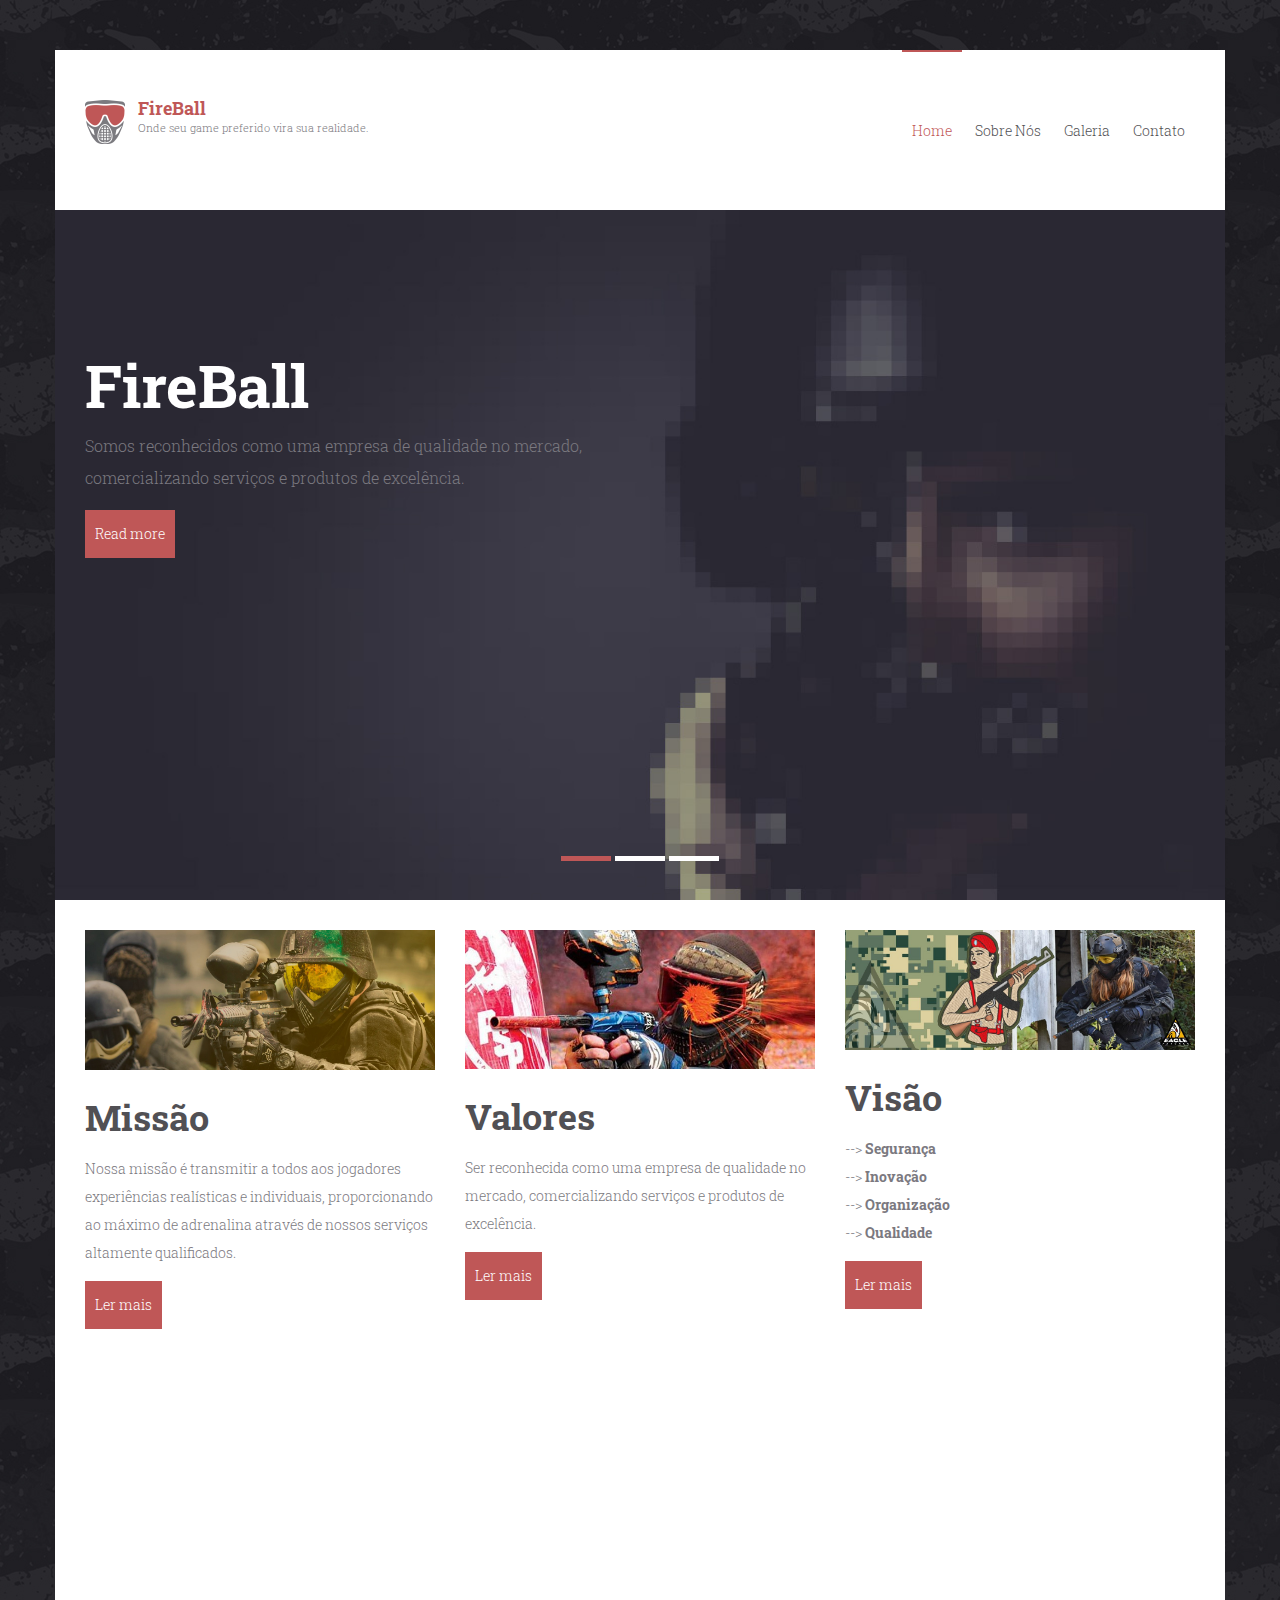
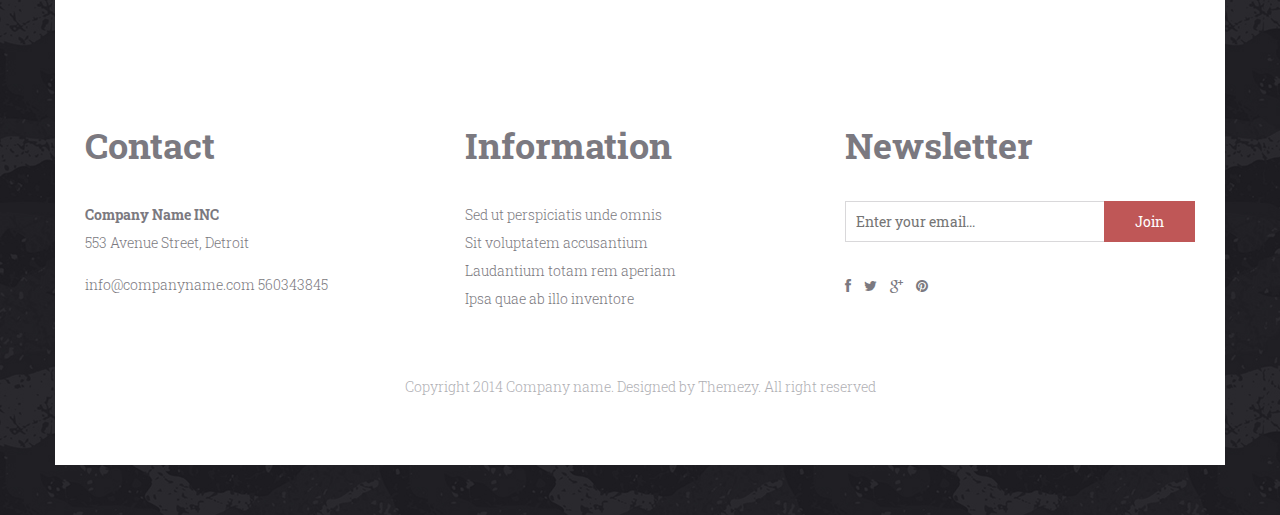
<file: index.html>
<!DOCTYPE html>
<html lang="en">
	<head>
		<meta charset="UTF-8">
		<meta http-equiv="X-UA-Compatible" content="IE=edge">
		<meta name="viewport" content="width=device-width, initial-scale=1.0,maximum-scale=1">
		
		<title>PaintBall</title>

		<!-- Loading third party fonts -->
		<link href="http://fonts.googleapis.com/css?family=Roboto+Slab:400,700|" rel="stylesheet" type="text/css">
		<link href="fonts/font-awesome.min.css" rel="stylesheet" type="text/css">

		<!-- Loading main css file -->
		<link rel="stylesheet" href="style.css">
		
		<!--[if lt IE 9]>
		<script src="js/ie-support/html5.js"></script>
		<script src="js/ie-support/respond.js"></script>
		<![endif]-->

	</head>


	<body>
		
		<div id="site-content">
			<div class="container">
				<header class="site-header">
					<a href="index.html" id="branding" class="pull-left">
						<img src="images/logo.png" alt="" class="logo">
						<div class="logo-text">
							<h1 class="site-title">FireBall</h1>
							<small class="site-description">Onde seu game preferido vira sua realidade.</small>
						</div>
					</a>

					<!-- Default snippet for navigation -->
					<div class="main-navigation">
						<button type="button" class="menu-toggle"><i class="fa fa-bars"></i></button>
						<ul class="menu">
							<li class="menu-item current-menu-item"><a href="index.html">Home</a></li>
							<li class="menu-item"><a href="about.html">Sobre Nós</a></li>
							<li class="menu-item"><a href="gallery.html">Galeria</a></li>
							<li class="menu-item"><a href="contact.html">Contato</a></li>
						
						</ul> <!-- .menu -->
					</div> <!-- .main-navigation -->

					<div class="mobile-navigation"></div>
				</header> <!-- .site-header -->
				
				<div class="home-slider">
					<ul class="slides">
						<li data-bg-image="dummy/slide-1.jpg">
							<div class="slide-content">
								<h2 class="slide-title">FireBall</h2>
								<p>Somos reconhecidos como uma empresa de qualidade no mercado, comercializando serviços e produtos de excelência.</p>
								<a href="#" class="button">Read more</a>
							</div>
						</li>
						<li data-bg-image="dummy/slide-2.jpg">
							<div class="slide-content">
								<h2 class="slide-title">FireBall</h2>
								<p>Somos reconhecidos como uma empresa de qualidade no mercado, comercializando serviços e produtos de excelência.</p>
								<a href="#" class="button">Read more</a>
							</div>
						</li>
						<li data-bg-image="dummy/slide-3.jpg">
							<div class="slide-content">
								<h2 class="slide-title">FireBall</h2>
								<p>Somos reconhecidos como uma empresa de qualidade no mercado, comercializando serviços e produtos de excelência.</p>
								<a href="#" class="button">Read more</a>
							</div>
						</li>
					</ul>
				</div>

				<main class="main-content">
					
					<div class="row">
						<div class="col-md-4">
							<div class="feature">
								<figure class="feature-image"><img src="dummy/imagem.jpg" alt=""></figure>
								<h2 class="feature-title">Missão</h2>
								<small class="feature-subtitle"></small>
								<p>Nossa missão é transmitir a todos aos jogadores experiências realísticas e individuais, proporcionando ao máximo de adrenalina através de nossos serviços altamente qualificados.</p>
								<a href="#" class="button">Ler mais</a>
							</div>
						</div>
						<div class="col-md-4">
							<div class="feature">
								<figure class="feature-image"><img src="dummy/imagem1.jpg" alt=""></figure>
								<h2 class="feature-title">Valores</h2>
								<small class="feature-subtitle"></small>
								<p>Ser reconhecida como uma empresa de qualidade no mercado, comercializando serviços e produtos de excelência.</p>
								<a href="#" class="button">Ler mais</a>
							</div>
						</div>
						<div class="col-md-4">
							<div class="feature">
								<figure class="feature-image"><img src="dummy/imagem2.jpg" alt=""></figure>
								<h2 class="feature-title">Visão</h2>
								<small class="feature-subtitle"></small>
								<p>--> <Strong>Segurança</Strong><br>

								--> <Strong>Inovação</Strong><br>
							--> <Strong>Organização</Strong><br>
						--> <Strong>Qualidade</Strong><br>
									</p>
								<a href="#" class="button">Ler mais</a>
							</div>
						</div>
					</div>

					
					<div class="map"></div>

				</main> <!-- .main-content -->

				<footer class="site-footer">
					<div class="row">
						<div class="col-md-4">
							<div class="widget">
								<h3 class="widget-title">Contact</h3>
								<address>
									<strong>Company Name INC</strong>
									<p>553 Avenue Street, Detroit</p>
									<a href="mailto:info@companyname.com">info@companyname.com</a>
									<a href="#">560343845</a>
								</address>
							</div>
						</div>
						<div class="col-md-4">
							<div class="widget">
								<h3 class="widget-title">Information</h3>
								<ul class="no-bullet">
									<li><a href="#">Sed ut perspiciatis unde omnis</a></li>
									<li><a href="#">Sit voluptatem accusantium</a></li>
									<li><a href="#">Laudantium totam rem aperiam</a></li>
									<li><a href="#">Ipsa quae ab illo inventore</a></li>
								</ul>
							</div>
						</div>
						<div class="col-md-4">
							<div class="widget">
								<h3 class="widget-title">Newsletter</h3>
								<form action="#" class="newsletter-form">
									<input type="text" placeholder="Enter your email...">
									<input type="submit" value="Join">
								</form>
							</div>

							<div class="widget">
								<div class="social-links">
									<a href="#"><i class="fa fa-facebook"></i></a>
									<a href="#"><i class="fa fa-twitter"></i></a>
									<a href="#"><i class="fa fa-google-plus"></i></a>
									<a href="#"><i class="fa fa-pinterest"></i></a>
								</div>
							</div>
						</div>
					</div>
					<div class="colophon">
						<p>Copyright 2014 Company name. Designed by Themezy. All right reserved</p>
					</div>
				</footer>
			</div> <!-- .container -->
		</div> <!-- #site-content -->

		

		<script src="js/jquery-1.11.1.min.js"></script>
		<script src="http://maps.google.com/maps/api/js?sensor=false&amp;language=en"></script>
		<script src="js/plugins.js"></script>
		<script src="js/app.js"></script>
		
	</body>

</html>
</file>
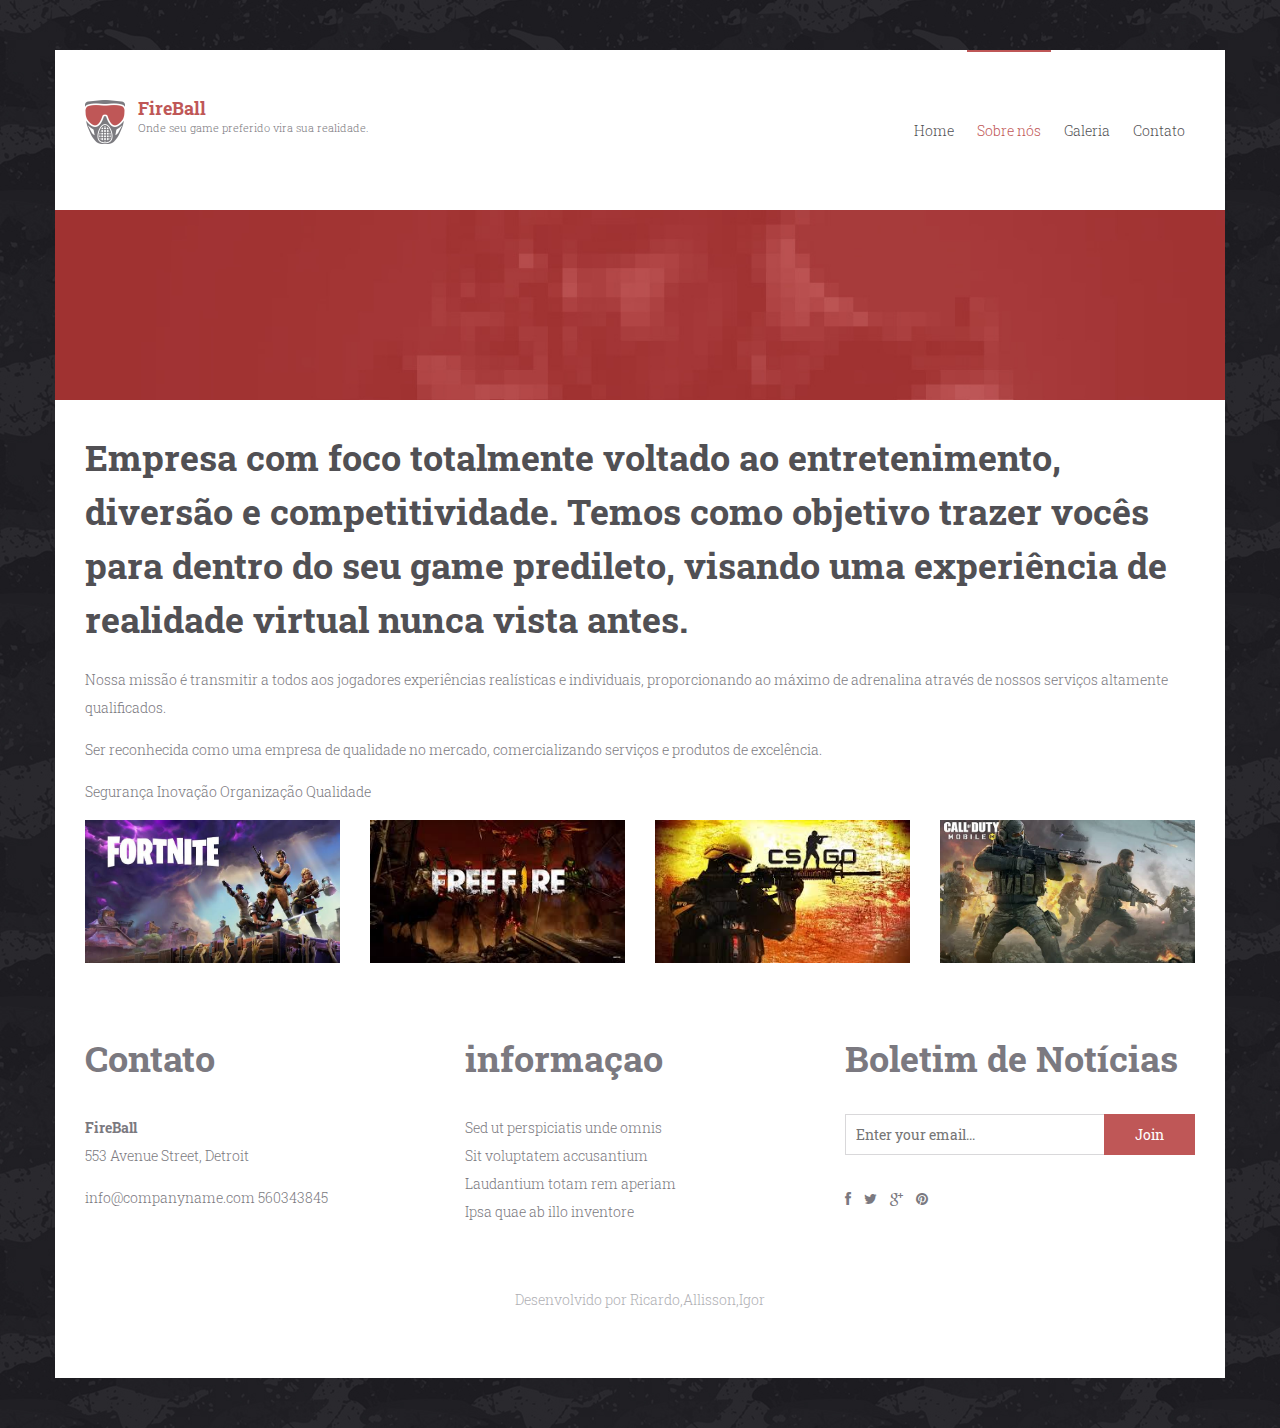
<file: about.html>
<!DOCTYPE html>
<html lang="en">
	<head>
		<meta charset="UTF-8">
		<meta http-equiv="X-UA-Compatible" content="IE=edge">
		<meta name="viewport" content="width=device-width, initial-scale=1.0,maximum-scale=1">
		
		<title>PaintBall | Sobre</title>

		<!-- Loading third party fonts -->
		<link href="http://fonts.googleapis.com/css?family=Roboto+Slab:400,700|" rel="stylesheet" type="text/css">
		<link href="fonts/font-awesome.min.css" rel="stylesheet" type="text/css">

		<!-- Loading main css file -->
		<link rel="stylesheet" href="style.css">
		
		<!--[if lt IE 9]>
		<script src="js/ie-support/html5.js"></script>
		<script src="js/ie-support/respond.js"></script>
		<![endif]-->

	</head>


	<body>
		
		<div id="site-content">
			<div class="container">
				<header class="site-header">
					<a href="index.html" id="branding" class="pull-left">
						<img src="images/logo.png" alt="" class="logo">
						<div class="logo-text">
							<h1 class="site-title">FireBall</h1>
							<small class="site-description">Onde seu game preferido vira sua realidade.</small>
						</div>
					</a>

					<!-- Default snippet for navigation -->
					<div class="main-navigation">
						<button type="button" class="menu-toggle"><i class="fa fa-bars"></i></button>
						<ul class="menu">
							<li class="menu-item"><a href="index.html">Home</a></li>
							<li class="menu-item current-menu-item"><a href="about.html">Sobre nós</a></li>
							
							<li class="menu-item"><a href="gallery.html">Galeria</a></li>
							<li class="menu-item"><a href="contact.html">Contato</a></li>
						</ul> <!-- .menu -->
					</div> <!-- .main-navigation -->

					<div class="mobile-navigation"></div>
				</header> <!-- .site-header -->

				<div class="page-head" data-bg-image="dummy/header-bg-1.jpg"></div>

				<main class="main-content">
					
					<h2 class="section-title">Empresa com foco totalmente voltado ao entretenimento, diversão e competitividade. Temos como objetivo trazer vocês para dentro do seu game predileto, visando uma experiência de realidade virtual nunca vista antes.</h2>

					<p>Nossa missão é transmitir a todos aos jogadores experiências realísticas e individuais, proporcionando ao máximo de adrenalina através de nossos serviços altamente qualificados.</p>
					<p>Ser reconhecida como uma empresa de qualidade no mercado, comercializando serviços e produtos de excelência.</p>
					<p>Segurança
						Inovação
						Organização
						Qualidade
						</p>
					<div class="row">
						<div class="col-md-3">
							<figure><img src="fotos/fort.jpeg" alt=""></figure>
							
						</div>
						<div class="col-md-3">
							<figure><img src="fotos/free.jfif" alt=""></figure>
							
						</div>
						<div class="col-md-3">
							<figure><img src="fotos/csgo.jfif" alt=""></figure>
							
						</div>
						<div class="col-md-3">
							<figure><img src="fotos/cod.jpeg" alt=""></figure>
							
						</div>
					</div>

					

				</main> <!-- .main-content -->

				<footer class="site-footer">
					<div class="row">
						<div class="col-md-4">
							<div class="widget">
								<h3 class="widget-title">Contato</h3>
								<address>
									<strong>FireBall</strong>
									<p>553 Avenue Street, Detroit</p>
									<a href="mailto:info@companyname.com">info@companyname.com</a>
									<a href="#">560343845</a>
								</address>
							</div>
						</div>
						<div class="col-md-4">
							<div class="widget">
								<h3 class="widget-title">informaçao</h3>
								<ul class="no-bullet">
									<li><a href="#">Sed ut perspiciatis unde omnis</a></li>
									<li><a href="#">Sit voluptatem accusantium</a></li>
									<li><a href="#">Laudantium totam rem aperiam</a></li>
									<li><a href="#">Ipsa quae ab illo inventore</a></li>
								</ul>
							</div>
						</div>
						<div class="col-md-4">
							<div class="widget">
								<h3 class="widget-title">
									Boletim de Notícias</h3>
								<form action="#" class="newsletter-form">
									<input type="text" placeholder="Enter your email...">
									<input type="submit" value="Join">
								</form>
							</div>

							<div class="widget">
								<div class="social-links">
									<a href="#"><i class="fa fa-facebook"></i></a>
									<a href="#"><i class="fa fa-twitter"></i></a>
									<a href="#"><i class="fa fa-google-plus"></i></a>
									<a href="#"><i class="fa fa-pinterest"></i></a>
								</div>
							</div>
						</div>
					</div>
					<div class="colophon">
						<p>Desenvolvido por Ricardo,Allisson,Igor</p>
					</div>
				</footer>
			</div> <!-- .container -->
		</div> <!-- #site-content -->

		

		<script src="js/jquery-1.11.1.min.js"></script>
		<script src="http://maps.google.com/maps/api/js?sensor=false&amp;language=en"></script>
		<script src="js/plugins.js"></script>
		<script src="js/app.js"></script>
		
	</body>

</html>
</file>
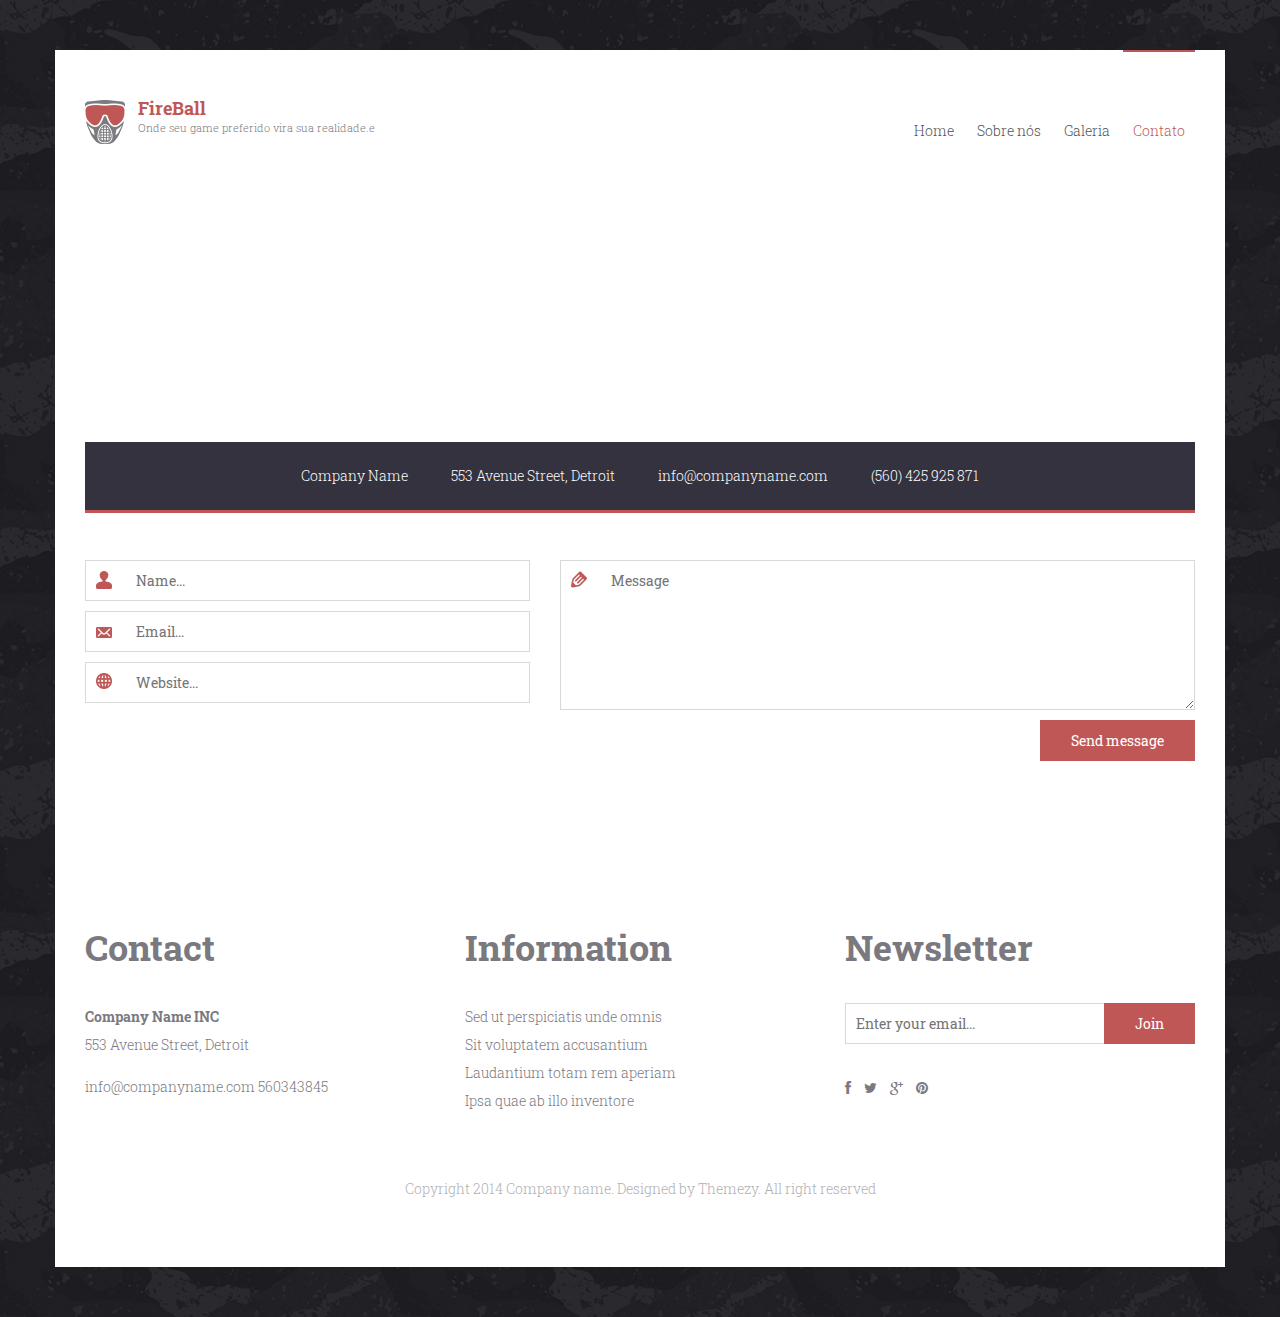
<file: contact.html>
<!DOCTYPE html>
<html lang="en">
	<head>
		<meta charset="UTF-8">
		<meta http-equiv="X-UA-Compatible" content="IE=edge">
		<meta name="viewport" content="width=device-width, initial-scale=1.0,maximum-scale=1">
		
		<title>PaintBall | Contact</title>

		<!-- Loading third party fonts -->
		<link href="http://fonts.googleapis.com/css?family=Roboto+Slab:400,700|" rel="stylesheet" type="text/css">
		<link href="fonts/font-awesome.min.css" rel="stylesheet" type="text/css">

		<!-- Loading main css file -->
		<link rel="stylesheet" href="style.css">
		
		<!--[if lt IE 9]>
		<script src="js/ie-support/html5.js"></script>
		<script src="js/ie-support/respond.js"></script>
		<![endif]-->

	</head>


	<body>
		
		<div id="site-content">
			<div class="container">
				<header class="site-header">
					<a href="index.html" id="branding" class="pull-left">
						<img src="images/logo.png" alt="" class="logo">
						<div class="logo-text">
							<h1 class="site-title">FireBall</h1>
							<small class="site-description">Onde seu game preferido vira sua realidade.e</small>
						</div>
					</a>

					<!-- Default snippet for navigation -->
					<div class="main-navigation">
						<button type="button" class="menu-toggle"><i class="fa fa-bars"></i></button>
						<ul class="menu">
							<li class="menu-item"><a href="index.html">Home</a></li>
							<li class="menu-item"><a href="about.html">Sobre nós</a></li>
						
							<li class="menu-item"><a href="gallery.html">Galeria</a></li>
							<li class="menu-item current-menu-item"><a href="contact.html">Contato</a></li>
						</ul> <!-- .menu -->
					</div> <!-- .main-navigation -->

					<div class="mobile-navigation"></div>
				</header> <!-- .site-header -->

				<main class="main-content">
					
					<div class="contact-info">
						<div class="map">
						</div>
						
						<div class="contact-detail">
							<span>Company Name</span>
							<address>553 Avenue Street, Detroit</address>
							<a href="mailto:info@companyname.com">info@companyname.com</a>
							<a href="#">(560) 425 925 871</a>
						</div>
					</div>

					<form action="" class="contact-form">
						<div class="row">
							<div class="col-md-5">
								<input type="text" class="name" placeholder="Name...">
								<input type="text" class="email" placeholder="Email...">
								<input type="text" class="website" placeholder="Website...">
							</div>
							<div class="col-md-7">
								<textarea name="#" class="message" placeholder="Message"></textarea>
								<input type="submit" value="Send message">
							</div>
						</div>
					</form>


				</main> <!-- .main-content -->

				<footer class="site-footer">
					<div class="row">
						<div class="col-md-4">
							<div class="widget">
								<h3 class="widget-title">Contact</h3>
								<address>
									<strong>Company Name INC</strong>
									<p>553 Avenue Street, Detroit</p>
									<a href="mailto:info@companyname.com">info@companyname.com</a>
									<a href="#">560343845</a>
								</address>
							</div>
						</div>
						<div class="col-md-4">
							<div class="widget">
								<h3 class="widget-title">Information</h3>
								<ul class="no-bullet">
									<li><a href="#">Sed ut perspiciatis unde omnis</a></li>
									<li><a href="#">Sit voluptatem accusantium</a></li>
									<li><a href="#">Laudantium totam rem aperiam</a></li>
									<li><a href="#">Ipsa quae ab illo inventore</a></li>
								</ul>
							</div>
						</div>
						<div class="col-md-4">
							<div class="widget">
								<h3 class="widget-title">Newsletter</h3>
								<form action="#" class="newsletter-form">
									<input type="text" placeholder="Enter your email...">
									<input type="submit" value="Join">
								</form>
							</div>

							<div class="widget">
								<div class="social-links">
									<a href="#"><i class="fa fa-facebook"></i></a>
									<a href="#"><i class="fa fa-twitter"></i></a>
									<a href="#"><i class="fa fa-google-plus"></i></a>
									<a href="#"><i class="fa fa-pinterest"></i></a>
								</div>
							</div>
						</div>
					</div>
					<div class="colophon">
						<p>Copyright 2014 Company name. Designed by Themezy. All right reserved</p>
					</div>
				</footer>
			</div> <!-- .container -->
		</div> <!-- #site-content -->

		

		<script src="js/jquery-1.11.1.min.js"></script>
		<script src="http://maps.google.com/maps/api/js?sensor=false&amp;language=en"></script>
		<script src="js/plugins.js"></script>
		<script src="js/app.js"></script>
		
	</body>

</html>
</file>
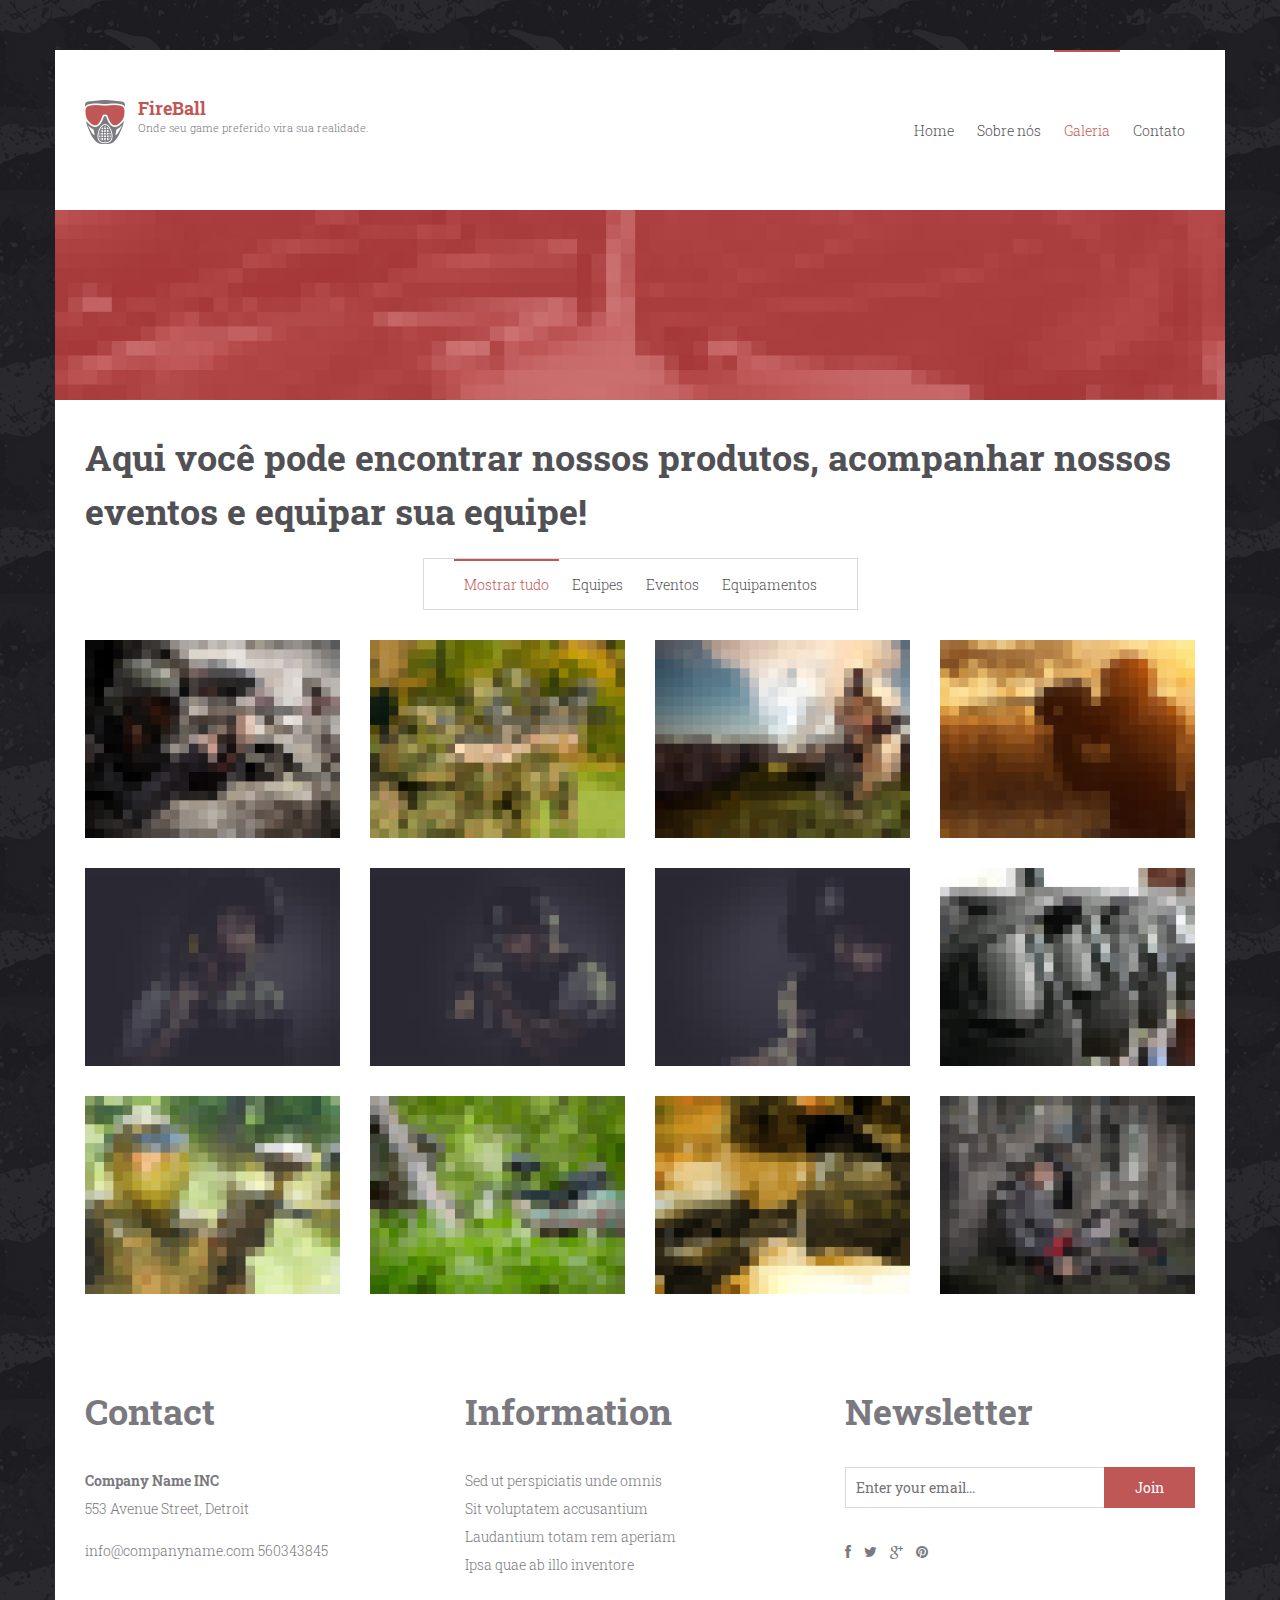
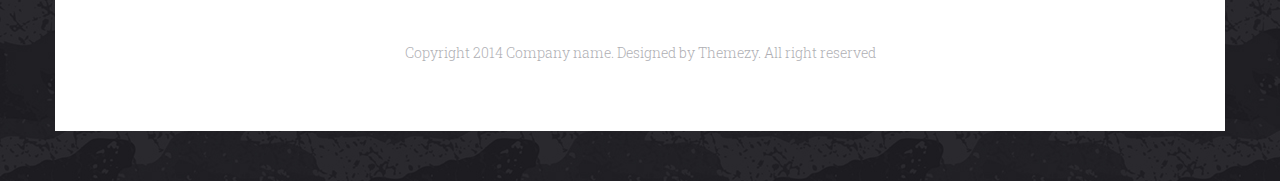
<file: gallery.html>
<!DOCTYPE html>
<html lang="en">
	<head>
		<meta charset="UTF-8">
		<meta http-equiv="X-UA-Compatible" content="IE=edge">
		<meta name="viewport" content="width=device-width, initial-scale=1.0,maximum-scale=1">
		
		<title>PaintBall | Gallery</title>

		<!-- Loading third party fonts -->
		<link href="http://fonts.googleapis.com/css?family=Roboto+Slab:400,700|" rel="stylesheet" type="text/css">
		<link href="fonts/font-awesome.min.css" rel="stylesheet" type="text/css">

		<!-- Loading main css file -->
		<link rel="stylesheet" href="style.css">
		
		<!--[if lt IE 9]>
		<script src="js/ie-support/html5.js"></script>
		<script src="js/ie-support/respond.js"></script>
		<![endif]-->

	</head>


	<body>
		
		<div id="site-content">
			<div class="container">
				<header class="site-header">
					<a href="index.html" id="branding" class="pull-left">
						<img src="images/logo.png" alt="" class="logo">
						<div class="logo-text">
							<h1 class="site-title">FireBall</h1>
							<small class="site-description">Onde seu game preferido vira sua realidade.</small>
						</div>
					</a>

					<!-- Default snippet for navigation -->
					<div class="main-navigation">
						<button type="button" class="menu-toggle"><i class="fa fa-bars"></i></button>
						<ul class="menu">
							<li class="menu-item"><a href="index.html">Home</a></li>
							<li class="menu-item"><a href="about.html">Sobre nós</a></li>
							
							<li class="menu-item current-menu-item"><a href="gallery.html">Galeria</a></li>
							<li class="menu-item"><a href="contact.html">Contato</a></li>
						</ul> <!-- .menu -->
					</div> <!-- .main-navigation -->

					<div class="mobile-navigation"></div>
				</header> <!-- .site-header -->

				<div class="page-head" data-bg-image="dummy/header-bg-3.jpg"></div>

				<main class="main-content">
					
					<h2 class="section-title">Aqui você pode encontrar nossos produtos, acompanhar nossos eventos e equipar sua equipe!</h2>

					<div class="text-center">
							<div class="filter-links filterable-nav">
								<select class="mobile-filter">
									<option value="*">Mostrar tudo</option>
									<option value=".team">Equipes</option>
									<option value=".event">Eventos</option>
									<option value=".equipment">Equipamentos</option>
								</select>
								<a href="#" class="current wow fadeInRight" data-filter="*">Mostrar tudo</a>
								<a href="#" class="wow fadeInRight" data-wow-delay=".4s" data-filter=".team">Equipes</a>
								<a href="#" class="wow fadeInRight" data-wow-delay=".6s" data-filter=".event">Eventos</a>
								<a href="#" class="wow fadeInRight" data-wow-delay=".8s" data-filter=".equipment">Equipamentos</a>
							</div>
						</div>

						<div class="filterable-items">
							<div class="gallery-item filterable-item team">
								<a href="dummy/large-gallery/gallery-1.jpg">
									<figure class="featured-image">
										<img src="dummy/gallery-1.jpg" alt="#">
									</figure>
								</a>
							</div>
							<div class="gallery-item filterable-item equipment">
								<a href="dummy/large-gallery/gallery-2.jpg">
									<figure class="featured-image">
										<img src="dummy/gallery-2.jpg" alt="#">
									</figure>
								</a>
							</div>
							<div class="gallery-item filterable-item trainings">
								<a href="dummy/large-gallery/gallery-3.jpg">
									<figure class="featured-image">
										<img src="dummy/gallery-3.jpg" alt="#">
									</figure>
								</a>
							</div>
							<div class="gallery-item filterable-item event">
								<a href="dummy/large-gallery/gallery-4.jpg">
									<figure class="featured-image">
										<img src="dummy/gallery-4.jpg" alt="#">
									</figure>
								</a>
							</div>
							<div class="gallery-item filterable-item equipment">
								<a href="dummy/large-gallery/gallery-5.jpg">
									<figure class="featured-image">
										<img src="dummy/gallery-5.jpg" alt="#">
									</figure>
								</a>
							</div>
							<div class="gallery-item filterable-item equipment">
								<a href="dummy/large-gallery/gallery-6.jpg">
									<figure class="featured-image">
										<img src="dummy/gallery-6.jpg" alt="#">
									</figure>
								</a>
							</div>
							<div class="gallery-item filterable-item team">
								<a href="dummy/large-gallery/gallery-7.jpg">
									<figure class="featured-image">
										<img src="dummy/gallery-7.jpg" alt="#">
									</figure>
								</a>
							</div>
							<div class="gallery-item filterable-item event">
								<a href="dummy/large-gallery/gallery-8.jpg">
									<figure class="featured-image">
										<img src="dummy/gallery-8.jpg" alt="#">
									</figure>
								</a>
							</div>
							<div class="gallery-item filterable-item event">
								<a href="dummy/large-gallery/gallery-9.jpg">
									<figure class="featured-image">
										<img src="dummy/gallery-9.jpg" alt="#">
									</figure>
								</a>
							</div>
							<div class="gallery-item filterable-item team">
								<a href="dummy/large-gallery/gallery-10.jpg">
									<figure class="featured-image">
										<img src="dummy/gallery-10.jpg" alt="#">
									</figure>
								</a>
							</div>
							<div class="gallery-item filterable-item event">
								<a href="dummy/large-gallery/gallery-11.jpg">
									<figure class="featured-image">
										<img src="dummy/gallery-11.jpg" alt="#">
									</figure>
								</a>
							</div>
							<div class="gallery-item filterable-item event">
								<a href="dummy/large-gallery/gallery-12.jpg">
									<figure class="featured-image">
										<img src="dummy/gallery-12.jpg" alt="#">
									</figure>
								</a>
							</div>
						</div>

				</main> <!-- .main-content -->

				<footer class="site-footer">
					<div class="row">
						<div class="col-md-4">
							<div class="widget">
								<h3 class="widget-title">Contact</h3>
								<address>
									<strong>Company Name INC</strong>
									<p>553 Avenue Street, Detroit</p>
									<a href="mailto:info@companyname.com">info@companyname.com</a>
									<a href="#">560343845</a>
								</address>
							</div>
						</div>
						<div class="col-md-4">
							<div class="widget">
								<h3 class="widget-title">Information</h3>
								<ul class="no-bullet">
									<li><a href="#">Sed ut perspiciatis unde omnis</a></li>
									<li><a href="#">Sit voluptatem accusantium</a></li>
									<li><a href="#">Laudantium totam rem aperiam</a></li>
									<li><a href="#">Ipsa quae ab illo inventore</a></li>
								</ul>
							</div>
						</div>
						<div class="col-md-4">
							<div class="widget">
								<h3 class="widget-title">Newsletter</h3>
								<form action="#" class="newsletter-form">
									<input type="text" placeholder="Enter your email...">
									<input type="submit" value="Join">
								</form>
							</div>

							<div class="widget">
								<div class="social-links">
									<a href="#"><i class="fa fa-facebook"></i></a>
									<a href="#"><i class="fa fa-twitter"></i></a>
									<a href="#"><i class="fa fa-google-plus"></i></a>
									<a href="#"><i class="fa fa-pinterest"></i></a>
								</div>
							</div>
						</div>
					</div>
					<div class="colophon">
						<p>Copyright 2014 Company name. Designed by Themezy. All right reserved</p>
					</div>
				</footer>
			</div> <!-- .container -->
		</div> <!-- #site-content -->

		

		<script src="js/jquery-1.11.1.min.js"></script>
		<script src="http://maps.google.com/maps/api/js?sensor=false&amp;language=en"></script>
		<script src="js/plugins.js"></script>
		<script src="js/app.js"></script>
		
	</body>

</html>
</file>
<file: style.css>
/*!
 * Project_Name: Themezy Paintball website template
 * Author: Themezy
 * Email: info@themezy.com
 * URL: http://themezy.com
 */
/*=========================================== 
 * Importing CSS Libraries
 *===========================================*/
article,
aside,
details,
figcaption,
figure,
footer,
header,
hgroup,
nav,
section,
summary {
  display: block; }

audio,
canvas,
video {
  display: inline-block; }

audio:not([controls]) {
  display: none;
  height: 0; }

[hidden], template {
  display: none; }

html {
  background: #fff;
  color: #000;
  -webkit-text-size-adjust: 100%;
  -ms-text-size-adjust: 100%; }

html,
button,
input,
select,
textarea {
  font-family: sans-serif; }

body {
  margin: 0; }

a {
  background: transparent; }
  a:focus {
    outline: thin dotted; }
  a:hover, a:active {
    outline: 0; }

h1 {
  font-size: 2em;
  margin: 0.67em 0; }

h2 {
  font-size: 1.5em;
  margin: 0.83em 0; }

h3 {
  font-size: 1.17em;
  margin: 1em 0; }

h4 {
  font-size: 1em;
  margin: 1.33em 0; }

h5 {
  font-size: 0.83em;
  margin: 1.67em 0; }

h6 {
  font-size: 0.75em;
  margin: 2.33em 0; }

abbr[title] {
  border-bottom: 1px dotted; }

b,
strong {
  font-weight: bold; }

dfn {
  font-style: italic; }

mark {
  background: #ff0;
  color: #000; }

code,
kbd,
pre,
samp {
  font-family: monospace, serif;
  font-size: 1em; }

pre {
  white-space: pre;
  white-space: pre-wrap;
  word-wrap: break-word; }

q {
  quotes: "\201C" "\201D" "\2018" "\2019"; }

q:before,
q:after {
  content: '';
  content: none; }

small {
  font-size: 80%; }

sub,
sup {
  font-size: 75%;
  line-height: 0;
  position: relative;
  vertical-align: baseline; }

sup {
  top: -0.5em; }

sub {
  bottom: -0.25em; }

img {
  border: 0; }

svg:not(:root) {
  overflow: hidden; }

figure {
  margin: 0; }

fieldset {
  border: 1px solid #c0c0c0;
  margin: 0 2px;
  padding: 0.35em 0.625em 0.75em; }

legend {
  border: 0;
  padding: 0;
  white-space: normal; }

button,
input,
select,
textarea {
  font-family: inherit;
  font-size: 100%;
  margin: 0;
  vertical-align: baseline; }

button,
input {
  line-height: normal; }

button,
select {
  text-transform: none; }

button,
html input[type="button"],
input[type="reset"],
input[type="submit"] {
  -webkit-appearance: button;
  cursor: pointer; }

button[disabled],
input[disabled] {
  cursor: default; }

input[type="checkbox"],
input[type="radio"] {
  box-sizing: border-box;
  padding: 0; }

input[type="search"] {
  -webkit-appearance: textfield;
  -moz-box-sizing: content-box;
  -webkit-box-sizing: content-box;
  box-sizing: content-box; }

input[type="search"]::-webkit-search-cancel-button,
input[type="search"]::-webkit-search-decoration {
  -webkit-appearance: none; }

button::-moz-focus-inner, input::-moz-focus-inner {
  border: 0;
  padding: 0; }

textarea {
  overflow: auto;
  vertical-align: top; }

table {
  border-collapse: collapse;
  border-spacing: 0; }

*, *:before, *:after {
  box-sizing: border-box; }

/*
 * Global Styles
 */
body {
  background: url(images/bg.jpg);
  color: #7b7980;
  font-family: "Roboto Slab", "Raleway", sans-serif;
  font-size: 14px;
  font-weight: 300;
  line-height: 2;
  padding: 50px 0; }

h1, h2, h3, h4, h5, h6 {
  font-weight: 700;
  margin: 0 0 20px; }

hr {
  border: none;
  border-bottom: 1px solid #777; }

ul, ol {
  margin: 0;
  padding-left: 0; }

a {
  text-decoration: none;
  color: #bf5757; }

address {
  font-style: normal; }

p {
  margin-top: 0; }

form input, form textarea, form select {
  outline: none;
  border: 1px solid #d9d8da;
  padding: 10px; }
form select {
  -webkit-appearance: none;
  -moz-appearance: none;
  appearance: none; }
form textarea {
  resize: vertical; }
form input[type="submit"], form button, form input[type="reset"] {
  border-color: #bf5757; }

/*
 * Reusable Components Style
 */
.button, form input[type="submit"], form button, form input[type="reset"] {
  background: #bf5757;
  padding: 10px;
  display: inline-block;
  color: white;
  transition: .3s ease; }
  .button:hover, form input[type="submit"]:hover, form button:hover, form input[type="reset"]:hover {
    background-color: #cd7c7c; }

.feature {
  margin-bottom: 30px; }
  .feature .feature-image {
    margin-bottom: 20px; }
    .feature .feature-image img {
      max-width: 100%;
      height: auto; }
  .feature.text-center {
    text-align: center; }
  .feature .feature-icon {
    margin: 0 auto 20px;
    width: 170px;
    height: 170px;
    border-radius: 50%;
    border: 3px solid #bf5757;
    text-align: center;
    padding-top: 50px; }
  .feature .feature-title {
    font-size: 36px;
    font-size: 2.5714285714em;
    margin-bottom: 0;
    color: #515054;
    line-height: 1; }
  .feature .feature-subtitle {
    font-size: 15px;
    font-size: 1.0714285714em;
    display: block;
    margin-bottom: 20px; }

.no-bullet {
  list-style: none; }

#wp-calendar {
  border-collapse: separate;
  border-spacing: 2px;
  width: 100%;
  margin-bottom: 30px; }
  #wp-calendar td {
    border: 1px solid #d9d8da;
    text-align: center;
    padding: 10px; }
  #wp-calendar th {
    font-weight: 700; }
  #wp-calendar #today {
    background-color: #bf5757; }
    #wp-calendar #today a {
      color: white; }
  #wp-calendar a {
    position: relative;
    display: block; }
  #wp-calendar a:hover .tip {
    visibility: visible;
    opacity: 1;
    z-index: 1; }
  #wp-calendar .tip {
    position: absolute;
    text-align: left;
    background-color: #bf5757;
    color: white;
    right: 130%;
    padding: 10px;
    width: 200px;
    visibility: hidden;
    opacity: 0;
    transition: .3s ease;
    z-index: -1; }
    #wp-calendar .tip strong {
      display: block; }
    #wp-calendar .tip:after {
      content: " ";
      width: 0;
      border-width: 5px;
      border-style: solid;
      border-color: transparent transparent transparent #bf5757;
      position: absolute;
      display: block;
      right: -10px;
      top: 10px; }

.text-center {
  text-align: center; }

.filterable-nav {
  display: inline-block;
  border: 1px solid #d9d8da;
  margin-bottom: 30px;
  padding: 0 30px; }
  .filterable-nav a {
    padding: 10px 10px;
    display: inline-block;
    color: #515054;
    transition: .3s ease;
    border-top: 2px solid transparent; }
    .filterable-nav a.current, .filterable-nav a:hover {
      border-top: 2px solid #bf5757;
      color: #bf5757; }
    @media screen and (max-width: 990px) {
      .filterable-nav a {
        display: none; } }
  .filterable-nav select {
    display: none;
    -webkit-appearance: none;
    -moz-appearance: none;
    appearance: none;
    padding: 10px;
    border-radius: 0;
    border: none;
    width: 100%; }
    @media screen and (max-width: 990px) {
      .filterable-nav select {
        display: block; } }

.filterable-items {
  margin: 0 -15px; }

.filterable-item {
  width: 25%;
  padding: 0 15px;
  margin-bottom: 30px; }
  @media screen and (max-width: 990px) {
    .filterable-item {
      width: 33.333%; } }
  @media screen and (max-width: 768px) {
    .filterable-item {
      width: 50%; } }
  @media screen and (max-width: 480px) {
    .filterable-item {
      width: 100%; } }
  .filterable-item img {
    display: block;
    width: 100%;
    max-width: 100%;
    height: auto; }

.map {
  height: 300px;
  margin: 0 -30px; }

.contact-info {
  position: relative; }
  .contact-info .contact-detail {
    position: absolute;
    width: 100%;
    bottom: -3px;
    border-bottom: 3px solid #bf5757;
    background: #34323e;
    color: white;
    padding: 20px;
    text-align: center; }
    .contact-info .contact-detail span, .contact-info .contact-detail address, .contact-info .contact-detail a {
      display: inline-block;
      margin: 0 20px;
      color: white; }

.contact-form {
  margin-top: 50px;
  margin-bottom: 100px; }
  .contact-form input:not([type="submit"]), .contact-form textarea {
    width: 100%;
    margin-bottom: 10px;
    display: block;
    padding-left: 50px;
    background-repeat: no-repeat;
    background-position: 10px 10px;
    transition: .3s ease; }
    .contact-form input:not([type="submit"]):focus, .contact-form input:not([type="submit"]):hover, .contact-form textarea:focus, .contact-form textarea:hover {
      border-color: #bf5757; }
  .contact-form .name {
    background-image: url("images/icon-user.png"); }
    @media all and (-webkit-min-device-pixel-ratio: 1.5), all and (-o-min-device-pixel-ratio: 3 / 2), all and (min--moz-device-pixel-ratio: 1.5), all and (min-device-pixel-ratio: 1.5) {
      .contact-form .name {
        background-image: url("images/icon-user@2x.png");
        background-size: 16px 18px; } }
  .contact-form .email {
    background-image: url("images/icon-envelope.png");
    background-position: 10px 15px !important; }
    @media all and (-webkit-min-device-pixel-ratio: 1.5), all and (-o-min-device-pixel-ratio: 3 / 2), all and (min--moz-device-pixel-ratio: 1.5), all and (min-device-pixel-ratio: 1.5) {
      .contact-form .email {
        background-image: url("images/icon-envelope@2x.png");
        background-size: 16px 11px; } }
  .contact-form .website {
    background-image: url("images/icon-globe.png"); }
    @media all and (-webkit-min-device-pixel-ratio: 1.5), all and (-o-min-device-pixel-ratio: 3 / 2), all and (min--moz-device-pixel-ratio: 1.5), all and (min-device-pixel-ratio: 1.5) {
      .contact-form .website {
        background-image: url("images/icon-globe@2x.png");
        background-size: 16px 16px; } }
  .contact-form .message {
    background-image: url("images/icon-pencil.png");
    min-height: 150px; }
    @media all and (-webkit-min-device-pixel-ratio: 1.5), all and (-o-min-device-pixel-ratio: 3 / 2), all and (min--moz-device-pixel-ratio: 1.5), all and (min-device-pixel-ratio: 1.5) {
      .contact-form .message {
        background-image: url("images/icon-pencil@2x.png");
        background-size: 16px 17px; } }
  .contact-form input[type="submit"] {
    float: right;
    padding: 10px 30px; }

/* IMAGE LIGHTBOX SELECTOR */
#imagelightbox {
  cursor: pointer;
  position: fixed;
  z-index: 10000;
  -ms-touch-action: none;
  touch-action: none;
  -webkit-box-shadow: 0 0 3.125em rgba(0, 0, 0, 0.75);
  /* 50 */
  box-shadow: 0 0 3.125em rgba(0, 0, 0, 0.75);
  /* 50 */ }

/* ACTIVITY INDICATION */
#imagelightbox-loading,
#imagelightbox-loading div {
  border-radius: 50%; }

#imagelightbox-loading {
  width: 2.5em;
  /* 40 */
  height: 2.5em;
  /* 40 */
  background-color: #444;
  background-color: rgba(0, 0, 0, 0.5);
  position: fixed;
  z-index: 10003;
  top: 50%;
  left: 50%;
  padding: 0.625em;
  /* 10 */
  margin: -1.25em 0 0 -1.25em;
  /* 20 */
  -webkit-box-shadow: 0 0 2.5em rgba(0, 0, 0, 0.75);
  /* 40 */
  box-shadow: 0 0 2.5em rgba(0, 0, 0, 0.75);
  /* 40 */ }

#imagelightbox-loading div {
  width: 1.25em;
  /* 20 */
  height: 1.25em;
  /* 20 */
  background-color: #fff;
  -webkit-animation: imagelightbox-loading .5s ease infinite;
  animation: imagelightbox-loading .5s ease infinite; }

@-webkit-keyframes imagelightbox-loading {
  from {
    opacity: .5;
    -webkit-transform: scale(0.75); }
  50% {
    opacity: 1;
    -webkit-transform: scale(1); }
  to {
    opacity: .5;
    -webkit-transform: scale(0.75); } }
@keyframes imagelightbox-loading {
  from {
    opacity: .5;
    transform: scale(0.75); }
  50% {
    opacity: 1;
    transform: scale(1); }
  to {
    opacity: .5;
    transform: scale(0.75); } }
/* OVERLAY */
#imagelightbox-overlay {
  background-color: #fff;
  background-color: rgba(255, 255, 255, 0.9);
  position: fixed;
  z-index: 9998;
  top: 0;
  right: 0;
  bottom: 0;
  left: 0; }

/* "CLOSE" BUTTON */
#imagelightbox-close {
  width: 2.5em;
  /* 40 */
  height: 2.5em;
  /* 40 */
  text-align: left;
  border: none;
  background-color: #666;
  border-radius: 50%;
  position: fixed;
  z-index: 10002;
  top: 2.5em;
  /* 40 */
  right: 2.5em;
  /* 40 */
  -webkit-transition: color .3s ease;
  transition: color .3s ease; }

#imagelightbox-close:hover,
#imagelightbox-close:focus {
  background-color: #111; }

#imagelightbox-close:before,
#imagelightbox-close:after {
  width: 2px;
  background-color: #fff;
  content: '';
  position: absolute;
  top: 20%;
  bottom: 20%;
  left: 50%;
  margin-left: -1px; }

#imagelightbox-close:before {
  -webkit-transform: rotate(45deg);
  -ms-transform: rotate(45deg);
  transform: rotate(45deg); }

#imagelightbox-close:after {
  -webkit-transform: rotate(-45deg);
  -ms-transform: rotate(-45deg);
  transform: rotate(-45deg); }

/* CAPTION */
#imagelightbox-caption {
  text-align: center;
  color: #fff;
  background-color: #666;
  position: fixed;
  z-index: 10001;
  left: 0;
  right: 0;
  bottom: 0;
  padding: 0.625em;
  /* 10 */ }

/* NAVIGATION */
#imagelightbox-nav {
  background-color: #444;
  background-color: rgba(0, 0, 0, 0.5);
  border-radius: 20px;
  position: fixed;
  z-index: 10001;
  left: 50%;
  bottom: 3.75em;
  /* 60 */
  padding: 0.313em;
  /* 5 */
  -webkit-transform: translateX(-50%);
  -ms-transform: translateX(-50%);
  transform: translateX(-50%); }

#imagelightbox-nav button {
  width: 1em;
  /* 20 */
  height: 1em;
  /* 20 */
  background-color: transparent;
  border: 1px solid #fff;
  border-radius: 50%;
  display: inline-block;
  margin: 0 0.313em;
  /* 5 */ }

#imagelightbox-nav button.active {
  background-color: #fff; }

/* ARROWS */
.imagelightbox-arrow {
  width: 3.75em;
  /* 60 */
  height: 7.5em;
  /* 120 */
  background-color: #444;
  background-color: rgba(0, 0, 0, 0.5);
  vertical-align: middle;
  display: none;
  position: fixed;
  z-index: 10001;
  top: 50%;
  margin-top: -3.75em;
  /* 60 */
  border: none; }

.imagelightbox-arrow:hover,
.imagelightbox-arrow:focus {
  background-color: #666;
  background-color: rgba(0, 0, 0, 0.75); }

.imagelightbox-arrow:active {
  background-color: #111; }

.imagelightbox-arrow-left {
  left: 2.5em;
  /* 40 */ }

.imagelightbox-arrow-right {
  right: 2.5em;
  /* 40 */ }

.imagelightbox-arrow:before {
  width: 0;
  height: 0;
  border: 1em solid transparent;
  content: '';
  display: inline-block;
  margin-bottom: -0.125em;
  /* 2 */ }

.imagelightbox-arrow-left:before {
  border-left: none;
  border-right-color: #fff;
  margin-left: -0.313em;
  /* 5 */ }

.imagelightbox-arrow-right:before {
  border-right: none;
  border-left-color: #fff;
  margin-right: -0.313em;
  /* 5 */ }

#imagelightbox-loading,
#imagelightbox-overlay,
#imagelightbox-close,
#imagelightbox-caption,
#imagelightbox-nav,
.imagelightbox-arrow {
  -webkit-animation: fade-in .25s linear;
  animation: fade-in .25s linear; }

@-webkit-keyframes fade-in {
  from {
    opacity: 0; }
  to {
    opacity: 1; } }
@keyframes fade-in {
  from {
    opacity: 0; }
  to {
    opacity: 1; } }
@media only screen and (max-width: 41.25em) {
  #container {
    width: 100%; }

  #imagelightbox-close {
    top: 1.25em;
    /* 20 */
    right: 1.25em;
    /* 20 */ }

  #imagelightbox-nav {
    bottom: 1.25em;
    /* 20 */ }

  .imagelightbox-arrow {
    width: 2.5em;
    /* 40 */
    height: 3.75em;
    /* 60 */
    margin-top: -2.75em;
    /* 30 */ }

  .imagelightbox-arrow-left {
    left: 1.25em;
    /* 20 */ }

  .imagelightbox-arrow-right {
    right: 1.25em;
    /* 20 */ } }
@media only screen and (max-width: 20em) {
  .imagelightbox-arrow-left {
    left: 0; }

  .imagelightbox-arrow-right {
    right: 0; } }
.container {
  margin-right: auto;
  margin-left: auto;
  padding-left: 15px;
  padding-right: 15px;
  *zoom: 1; }
 
  @media (min-width: 768px) {
    .container {
      width: 750px; } }
  @media (min-width: 992px) {
    .container {
      width: 970px; } }
  @media (min-width: 1200px) {
    .container {
      width: 1170px; } }

.container-fluid {
  margin-right: auto;
  margin-left: auto;
  padding-left: 15px;
  padding-right: 15px;
  *zoom: 1; }
  .container-fluid:after {
    content: " ";
    clear: both;
    display: block;
    overflow: hidden;
    height: 0; }

.row {
  margin-left: -15px;
  margin-right: -15px;
  *zoom: 1; }
  .row:after {
    content: " ";
    clear: both;
    display: block;
    overflow: hidden;
    height: 0; }

.col-xs-1, .col-sm-1, .col-md-1, .col-lg-1, .col-xs-2, .col-sm-2, .col-md-2, .col-lg-2, .col-xs-3, .col-sm-3, .col-md-3, .col-lg-3, .col-xs-4, .col-sm-4, .col-md-4, .col-lg-4, .col-xs-5, .col-sm-5, .col-md-5, .col-lg-5, .col-xs-6, .col-sm-6, .col-md-6, .col-lg-6, .col-xs-7, .col-sm-7, .col-md-7, .col-lg-7, .col-xs-8, .col-sm-8, .col-md-8, .col-lg-8, .col-xs-9, .col-sm-9, .col-md-9, .col-lg-9, .col-xs-10, .col-sm-10, .col-md-10, .col-lg-10, .col-xs-11, .col-sm-11, .col-md-11, .col-lg-11, .col-xs-12, .col-sm-12, .col-md-12, .col-lg-12 {
  position: relative;
  min-height: 1px;
  padding-left: 15px;
  padding-right: 15px; }

.col-xs-1, .col-xs-2, .col-xs-3, .col-xs-4, .col-xs-5, .col-xs-6, .col-xs-7, .col-xs-8, .col-xs-9, .col-xs-10, .col-xs-11, .col-xs-12 {
  float: left; }

.col-xs-1 {
  width: 8.3333333333%; }

.col-xs-2 {
  width: 16.6666666667%; }

.col-xs-3 {
  width: 25%; }

.col-xs-4 {
  width: 33.3333333333%; }

.col-xs-5 {
  width: 41.6666666667%; }

.col-xs-6 {
  width: 50%; }

.col-xs-7 {
  width: 58.3333333333%; }

.col-xs-8 {
  width: 66.6666666667%; }

.col-xs-9 {
  width: 75%; }

.col-xs-10 {
  width: 83.3333333333%; }

.col-xs-11 {
  width: 91.6666666667%; }

.col-xs-12 {
  width: 100%; }

.col-xs-pull-0 {
  right: auto; }

.col-xs-pull-1 {
  right: 8.3333333333%; }

.col-xs-pull-2 {
  right: 16.6666666667%; }

.col-xs-pull-3 {
  right: 25%; }

.col-xs-pull-4 {
  right: 33.3333333333%; }

.col-xs-pull-5 {
  right: 41.6666666667%; }

.col-xs-pull-6 {
  right: 50%; }

.col-xs-pull-7 {
  right: 58.3333333333%; }

.col-xs-pull-8 {
  right: 66.6666666667%; }

.col-xs-pull-9 {
  right: 75%; }

.col-xs-pull-10 {
  right: 83.3333333333%; }

.col-xs-pull-11 {
  right: 91.6666666667%; }

.col-xs-pull-12 {
  right: 100%; }

.col-xs-push-0 {
  left: auto; }

.col-xs-push-1 {
  left: 8.3333333333%; }

.col-xs-push-2 {
  left: 16.6666666667%; }

.col-xs-push-3 {
  left: 25%; }

.col-xs-push-4 {
  left: 33.3333333333%; }

.col-xs-push-5 {
  left: 41.6666666667%; }

.col-xs-push-6 {
  left: 50%; }

.col-xs-push-7 {
  left: 58.3333333333%; }

.col-xs-push-8 {
  left: 66.6666666667%; }

.col-xs-push-9 {
  left: 75%; }

.col-xs-push-10 {
  left: 83.3333333333%; }

.col-xs-push-11 {
  left: 91.6666666667%; }

.col-xs-push-12 {
  left: 100%; }

.col-xs-offset-0 {
  margin-left: 0%; }

.col-xs-offset-1 {
  margin-left: 8.3333333333%; }

.col-xs-offset-2 {
  margin-left: 16.6666666667%; }

.col-xs-offset-3 {
  margin-left: 25%; }

.col-xs-offset-4 {
  margin-left: 33.3333333333%; }

.col-xs-offset-5 {
  margin-left: 41.6666666667%; }

.col-xs-offset-6 {
  margin-left: 50%; }

.col-xs-offset-7 {
  margin-left: 58.3333333333%; }

.col-xs-offset-8 {
  margin-left: 66.6666666667%; }

.col-xs-offset-9 {
  margin-left: 75%; }

.col-xs-offset-10 {
  margin-left: 83.3333333333%; }

.col-xs-offset-11 {
  margin-left: 91.6666666667%; }

.col-xs-offset-12 {
  margin-left: 100%; }

@media (min-width: 768px) {
  .col-sm-1, .col-sm-2, .col-sm-3, .col-sm-4, .col-sm-5, .col-sm-6, .col-sm-7, .col-sm-8, .col-sm-9, .col-sm-10, .col-sm-11, .col-sm-12 {
    float: left; }

  .col-sm-1 {
    width: 8.3333333333%; }

  .col-sm-2 {
    width: 16.6666666667%; }

  .col-sm-3 {
    width: 25%; }

  .col-sm-4 {
    width: 33.3333333333%; }

  .col-sm-5 {
    width: 41.6666666667%; }

  .col-sm-6 {
    width: 50%; }

  .col-sm-7 {
    width: 58.3333333333%; }

  .col-sm-8 {
    width: 66.6666666667%; }

  .col-sm-9 {
    width: 75%; }

  .col-sm-10 {
    width: 83.3333333333%; }

  .col-sm-11 {
    width: 91.6666666667%; }

  .col-sm-12 {
    width: 100%; }

  .col-sm-pull-0 {
    right: auto; }

  .col-sm-pull-1 {
    right: 8.3333333333%; }

  .col-sm-pull-2 {
    right: 16.6666666667%; }

  .col-sm-pull-3 {
    right: 25%; }

  .col-sm-pull-4 {
    right: 33.3333333333%; }

  .col-sm-pull-5 {
    right: 41.6666666667%; }

  .col-sm-pull-6 {
    right: 50%; }

  .col-sm-pull-7 {
    right: 58.3333333333%; }

  .col-sm-pull-8 {
    right: 66.6666666667%; }

  .col-sm-pull-9 {
    right: 75%; }

  .col-sm-pull-10 {
    right: 83.3333333333%; }

  .col-sm-pull-11 {
    right: 91.6666666667%; }

  .col-sm-pull-12 {
    right: 100%; }

  .col-sm-push-0 {
    left: auto; }

  .col-sm-push-1 {
    left: 8.3333333333%; }

  .col-sm-push-2 {
    left: 16.6666666667%; }

  .col-sm-push-3 {
    left: 25%; }

  .col-sm-push-4 {
    left: 33.3333333333%; }

  .col-sm-push-5 {
    left: 41.6666666667%; }

  .col-sm-push-6 {
    left: 50%; }

  .col-sm-push-7 {
    left: 58.3333333333%; }

  .col-sm-push-8 {
    left: 66.6666666667%; }

  .col-sm-push-9 {
    left: 75%; }

  .col-sm-push-10 {
    left: 83.3333333333%; }

  .col-sm-push-11 {
    left: 91.6666666667%; }

  .col-sm-push-12 {
    left: 100%; }

  .col-sm-offset-0 {
    margin-left: 0%; }

  .col-sm-offset-1 {
    margin-left: 8.3333333333%; }

  .col-sm-offset-2 {
    margin-left: 16.6666666667%; }

  .col-sm-offset-3 {
    margin-left: 25%; }

  .col-sm-offset-4 {
    margin-left: 33.3333333333%; }

  .col-sm-offset-5 {
    margin-left: 41.6666666667%; }

  .col-sm-offset-6 {
    margin-left: 50%; }

  .col-sm-offset-7 {
    margin-left: 58.3333333333%; }

  .col-sm-offset-8 {
    margin-left: 66.6666666667%; }

  .col-sm-offset-9 {
    margin-left: 75%; }

  .col-sm-offset-10 {
    margin-left: 83.3333333333%; }

  .col-sm-offset-11 {
    margin-left: 91.6666666667%; }

  .col-sm-offset-12 {
    margin-left: 100%; } }
@media (min-width: 992px) {
  .col-md-1, .col-md-2, .col-md-3, .col-md-4, .col-md-5, .col-md-6, .col-md-7, .col-md-8, .col-md-9, .col-md-10, .col-md-11, .col-md-12 {
    float: left; }

  .col-md-1 {
    width: 8.3333333333%; }

  .col-md-2 {
    width: 16.6666666667%; }

  .col-md-3 {
    width: 25%; }
    

  .col-md-4 {
    width: 33.3333333333%; }

  .col-md-5 {
    width: 41.6666666667%; }

  .col-md-6 {
    width: 50%; }

  .col-md-7 {
    width: 58.3333333333%; }

  .col-md-8 {
    width: 66.6666666667%; }

  .col-md-9 {
    width: 75%; }

  .col-md-10 {
    width: 83.3333333333%; }

  .col-md-11 {
    width: 91.6666666667%; }

  .col-md-12 {
    width: 100%; }

  .col-md-pull-0 {
    right: auto; }

  .col-md-pull-1 {
    right: 8.3333333333%; }

  .col-md-pull-2 {
    right: 16.6666666667%; }

  .col-md-pull-3 {
    right: 25%; }

  .col-md-pull-4 {
    right: 33.3333333333%; }

  .col-md-pull-5 {
    right: 41.6666666667%; }

  .col-md-pull-6 {
    right: 50%; }

  .col-md-pull-7 {
    right: 58.3333333333%; }

  .col-md-pull-8 {
    right: 66.6666666667%; }

  .col-md-pull-9 {
    right: 75%; }

  .col-md-pull-10 {
    right: 83.3333333333%; }

  .col-md-pull-11 {
    right: 91.6666666667%; }

  .col-md-pull-12 {
    right: 100%; }

  .col-md-push-0 {
    left: auto; }

  .col-md-push-1 {
    left: 8.3333333333%; }

  .col-md-push-2 {
    left: 16.6666666667%; }

  .col-md-push-3 {
    left: 25%; }

  .col-md-push-4 {
    left: 33.3333333333%; }

  .col-md-push-5 {
    left: 41.6666666667%; }

  .col-md-push-6 {
    left: 50%; }

  .col-md-push-7 {
    left: 58.3333333333%; }

  .col-md-push-8 {
    left: 66.6666666667%; }

  .col-md-push-9 {
    left: 75%; }

  .col-md-push-10 {
    left: 83.3333333333%; }

  .col-md-push-11 {
    left: 91.6666666667%; }

  .col-md-push-12 {
    left: 100%; }

  .col-md-offset-0 {
    margin-left: 0%; }

  .col-md-offset-1 {
    margin-left: 8.3333333333%; }

  .col-md-offset-2 {
    margin-left: 16.6666666667%; }

  .col-md-offset-3 {
    margin-left: 25%; }

  .col-md-offset-4 {
    margin-left: 33.3333333333%; }

  .col-md-offset-5 {
    margin-left: 41.6666666667%; }

  .col-md-offset-6 {
    margin-left: 50%; }

  .col-md-offset-7 {
    margin-left: 58.3333333333%; }

  .col-md-offset-8 {
    margin-left: 66.6666666667%; }

  .col-md-offset-9 {
    margin-left: 75%; }

  .col-md-offset-10 {
    margin-left: 83.3333333333%; }

  .col-md-offset-11 {
    margin-left: 91.6666666667%; }

  .col-md-offset-12 {
    margin-left: 100%; } }
@media (min-width: 1200px) {
  .col-lg-1, .col-lg-2, .col-lg-3, .col-lg-4, .col-lg-5, .col-lg-6, .col-lg-7, .col-lg-8, .col-lg-9, .col-lg-10, .col-lg-11, .col-lg-12 {
    float: left; }

  .col-lg-1 {
    width: 8.3333333333%; }

  .col-lg-2 {
    width: 16.6666666667%; }

  .col-lg-3 {
    width: 25%; }

  .col-lg-4 {
    width: 33.3333333333%; }

  .col-lg-5 {
    width: 41.6666666667%; }

  .col-lg-6 {
    width: 50%; }

  .col-lg-7 {
    width: 58.3333333333%; }

  .col-lg-8 {
    width: 66.6666666667%; }

  .col-lg-9 {
    width: 75%; }

  .col-lg-10 {
    width: 83.3333333333%; }

  .col-lg-11 {
    width: 91.6666666667%; }

  .col-lg-12 {
    width: 100%; }

  .col-lg-pull-0 {
    right: auto; }

  .col-lg-pull-1 {
    right: 8.3333333333%; }

  .col-lg-pull-2 {
    right: 16.6666666667%; }

  .col-lg-pull-3 {
    right: 25%; }

  .col-lg-pull-4 {
    right: 33.3333333333%; }

  .col-lg-pull-5 {
    right: 41.6666666667%; }

  .col-lg-pull-6 {
    right: 50%; }

  .col-lg-pull-7 {
    right: 58.3333333333%; }

  .col-lg-pull-8 {
    right: 66.6666666667%; }

  .col-lg-pull-9 {
    right: 75%; }

  .col-lg-pull-10 {
    right: 83.3333333333%; }

  .col-lg-pull-11 {
    right: 91.6666666667%; }

  .col-lg-pull-12 {
    right: 100%; }

  .col-lg-push-0 {
    left: auto; }

  .col-lg-push-1 {
    left: 8.3333333333%; }

  .col-lg-push-2 {
    left: 16.6666666667%; }

  .col-lg-push-3 {
    left: 25%; }

  .col-lg-push-4 {
    left: 33.3333333333%; }

  .col-lg-push-5 {
    left: 41.6666666667%; }

  .col-lg-push-6 {
    left: 50%; }

  .col-lg-push-7 {
    left: 58.3333333333%; }

  .col-lg-push-8 {
    left: 66.6666666667%; }

  .col-lg-push-9 {
    left: 75%; }

  .col-lg-push-10 {
    left: 83.3333333333%; }

  .col-lg-push-11 {
    left: 91.6666666667%; }

  .col-lg-push-12 {
    left: 100%; }

  .col-lg-offset-0 {
    margin-left: 0%; }

  .col-lg-offset-1 {
    margin-left: 8.3333333333%; }

  .col-lg-offset-2 {
    margin-left: 16.6666666667%; }

  .col-lg-offset-3 {
    margin-left: 25%; }

  .col-lg-offset-4 {
    margin-left: 33.3333333333%; }

  .col-lg-offset-5 {
    margin-left: 41.6666666667%; }

  .col-lg-offset-6 {
    margin-left: 50%; }

  .col-lg-offset-7 {
    margin-left: 58.3333333333%; }

  .col-lg-offset-8 {
    margin-left: 66.6666666667%; }

  .col-lg-offset-9 {
    margin-left: 75%; }

  .col-lg-offset-10 {
    margin-left: 83.3333333333%; }

  .col-lg-offset-11 {
    margin-left: 91.6666666667%; }

  .col-lg-offset-12 {
    margin-left: 100%; } }
@-ms-viewport {
  width: device-width; }
.visible-xs, .visible-sm, .visible-md, .visible-lg {
  display: none !important; }

.visible-xs-block,
.visible-xs-inline,
.visible-xs-inline-block,
.visible-sm-block,
.visible-sm-inline,
.visible-sm-inline-block,
.visible-md-block,
.visible-md-inline,
.visible-md-inline-block,
.visible-lg-block,
.visible-lg-inline,
.visible-lg-inline-block {
  display: none !important; }

@media (max-width: 767px) {
  .visible-xs {
    display: block !important; }

  table.visible-xs {
    display: table; }

  tr.visible-xs {
    display: table-row !important; }

  th.visible-xs,
  td.visible-xs {
    display: table-cell !important; } }
@media (max-width: 767px) {
  .visible-xs-block {
    display: block !important; } }

@media (max-width: 767px) {
  .visible-xs-inline {
    display: inline !important; } }

@media (max-width: 767px) {
  .visible-xs-inline-block {
    display: inline-block !important; } }

@media (min-width: 768px) and (max-width: 991px) {
  .visible-sm {
    display: block !important; }

  table.visible-sm {
    display: table; }

  tr.visible-sm {
    display: table-row !important; }

  th.visible-sm,
  td.visible-sm {
    display: table-cell !important; } }
@media (min-width: 768px) and (max-width: 991px) {
  .visible-sm-block {
    display: block !important; } }

@media (min-width: 768px) and (max-width: 991px) {
  .visible-sm-inline {
    display: inline !important; } }

@media (min-width: 768px) and (max-width: 991px) {
  .visible-sm-inline-block {
    display: inline-block !important; } }

@media (min-width: 992px) and (max-width: 1199px) {
  .visible-md {
    display: block !important; }

  table.visible-md {
    display: table; }

  tr.visible-md {
    display: table-row !important; }

  th.visible-md,
  td.visible-md {
    display: table-cell !important; } }
@media (min-width: 992px) and (max-width: 1199px) {
  .visible-md-block {
    display: block !important; } }

@media (min-width: 992px) and (max-width: 1199px) {
  .visible-md-inline {
    display: inline !important; } }

@media (min-width: 992px) and (max-width: 1199px) {
  .visible-md-inline-block {
    display: inline-block !important; } }

@media (min-width: 1200px) {
  .visible-lg {
    display: block !important; }

  table.visible-lg {
    display: table; }

  tr.visible-lg {
    display: table-row !important; }

  th.visible-lg,
  td.visible-lg {
    display: table-cell !important; } }
@media (min-width: 1200px) {
  .visible-lg-block {
    display: block !important; } }

@media (min-width: 1200px) {
  .visible-lg-inline {
    display: inline !important; } }

@media (min-width: 1200px) {
  .visible-lg-inline-block {
    display: inline-block !important; } }

@media (max-width: 767px) {
  .hidden-xs {
    display: none !important; } }
@media (min-width: 768px) and (max-width: 991px) {
  .hidden-sm {
    display: none !important; } }
@media (min-width: 992px) and (max-width: 1199px) {
  .hidden-md {
    display: none !important; } }
@media (min-width: 1200px) {
  .hidden-lg {
    display: none !important; } }
.visible-print {
  display: none !important; }

@media print {
  .visible-print {
    display: block !important; }

  table.visible-print {
    display: table; }

  tr.visible-print {
    display: table-row !important; }

  th.visible-print,
  td.visible-print {
    display: table-cell !important; } }
.visible-print-block {
  display: none !important; }
  @media print {
    .visible-print-block {
      display: block !important; } }

.visible-print-inline {
  display: none !important; }
  @media print {
    .visible-print-inline {
      display: inline !important; } }

.visible-print-inline-block {
  display: none !important; }
  @media print {
    .visible-print-inline-block {
      display: inline-block !important; } }

@media print {
  .hidden-print {
    display: none !important; } }
/*
 * Header Styles
 */
.site-header {
  *zoom: 1; }
  .site-header:after {
    content: " ";
    clear: both;
    display: block;
    overflow: hidden;
    height: 0; }

#branding {
  margin-top: 50px; }
  #branding .logo, #branding .logo-text {
    display: inline-block;
    vertical-align: middle; }
  #branding .logo {
    margin-right: 10px; }
  #branding .site-title {
    font-size: 18px;
    font-size: 1.2857142857em;
    color: #bf5757;
    margin: 0;
    line-height: .5; }
    #branding .site-title a {
      color: #bf5757; }
  #branding .site-description {
    line-height: 0;
    color: #7b7980; }

.main-navigation {
  float: right; }
  .main-navigation .menu-toggle {
    display: none;
    margin: 50px 0;
    border: none;
    background: none;
    font-size: 20px;
    font-size: 1.4285714286em;
    outline: none; }
    @media screen and (min-width: 991px) {
      .main-navigation .menu-toggle {
        display: none; } }
    @media screen and (max-width: 990px) {
      .main-navigation .menu-toggle {
        display: block; } }
  .main-navigation .menu {
    list-style: none; }
    @media screen and (min-width: 991px) {
      .main-navigation .menu {
        display: block; } }
    @media screen and (max-width: 990px) {
      .main-navigation .menu {
        display: none; } }
    .main-navigation .menu li {
      display: inline-block; }
      .main-navigation .menu li a {
        padding: 65px 10px;
        display: block;
        color: #515054; }
      .main-navigation .menu li.current-menu-item a, .main-navigation .menu li:hover a {
        border-top: 2px solid #bf5757;
        color: #bf5757; }

.mobile-navigation {
  display: none;
  clear: both;
  padding: 30px 0; }
  @media screen and (min-width: 991px) {
    .mobile-navigation {
      display: none !important; } }
  .mobile-navigation .menu {
    list-style: none; }
    .mobile-navigation .menu a {
      color: #515054;
      padding: 20px;
      display: block; }
    .mobile-navigation .menu .current-menu-item a, .mobile-navigation .menu a:hover {
      color: #bf5757; }

.page-head {
  height: 190px;
  margin: 0 -30px 30px;
  background-size: cover;
  background-position: center center; }

#site-content .container {
  background: white;
  padding: 0 30px; }

.home-slider {
  margin: 0 -30px 30px;
  position: relative;
  background-color: #34323e; }
  .home-slider .slides {
    list-style: none;
    *zoom: 1; }
    .home-slider .slides:after {
      content: " ";
      clear: both;
      display: block;
      overflow: hidden;
      height: 0; }
    .home-slider .slides li {
      padding: 30px;
      min-height: 690px;
      background-size: cover;
      background-position: center center;
      width: 100%;
      margin-right: -100%;
      float: left; }
    .home-slider .slides .slide-content {
      width: 50%; }
      @media screen and (max-width: 990px) {
        .home-slider .slides .slide-content {
          width: 100%; } }
      .home-slider .slides .slide-content .slide-title {
        font-size: 60px;
        font-size: 4.2857142857em;
        color: white;
        margin-top: 100px;
        margin-bottom: 0;
        line-height: 1.5; }
      .home-slider .slides .slide-content p {
        font-size: 16px;
        font-size: 1.1428571429em; }
  .home-slider .flex-control-nav {
    position: absolute;
    bottom: 30px;
    left: 0;
    right: 0;
    text-align: center;
    z-index: 9; }
    .home-slider .flex-control-nav li {
      display: inline-block;
      margin: 2px; }
      .home-slider .flex-control-nav li a {
        width: 50px;
        height: 5px;
        background: white;
        display: block;
        overflow: hidden;
        cursor: pointer;
        text-indent: -99999px; }
        .home-slider .flex-control-nav li a.flex-active {
          background-color: #bf5757; }

.cta-section {
  margin: 30px -30px;
  padding: 50px 30px;
  color: white; }
  .cta-section .cta-title {
    font-size: 60px;
    font-size: 4.2857142857em;
    line-height: 1; }
  .cta-section p {
    margin-bottom: 30px; }
  .cta-section .button, .cta-section form input[type="submit"], form .cta-section input[type="submit"], .cta-section form button, form .cta-section button, .cta-section form input[type="reset"], form .cta-section input[type="reset"] {
    background-color: white;
    color: #bf5757;
    padding: 10px 30px; }

.section-title {
  font-size: 36px;
  font-size: 2.5714285714em;
  line-height: 1.5;
  color: #515054; }

section {
  margin: 30px -30px;
  padding: 30px;
  color: #acabb1; }
  section .section-title, section h1, section h2, section h3, section h4, section h5, section h6 {
    color: white; }

.main-content img {
  max-width: 100%; }

.news {
  list-style: none;
  margin-bottom: 50px; }
  .news .date {
    color: #bf5757; }
  .news .entry-title {
    font-size: 14px;
    font-size: 1em;
    margin: 0; }
    .news .entry-title a {
      color: #7b7980;
      transition: .3s ease; }
      .news .entry-title a:after {
        content: " ";
        width: 11px;
        height: 7px;
        background: url(images/arrow.png) no-repeat;
        margin-left: 10px;
        display: inline-block; }
      .news .entry-title a:hover {
        color: #bf5757; }

.cta {
  color: #515054;
  margin: 30px 0;
  border: 1px solid #d9d8da;
  text-align: center; }
  .cta .cta-title {
    color: #515054;
    font-size: 48px;
    font-size: 3.4285714286em;
    font-weight: 300;
    line-height: 1; }
    .cta .cta-title a {
      color: #bf5757;
      font-weight: 700; }

/*
 * Footer Styles
 */
.site-footer {
  padding: 50px 0; }
  .site-footer a {
    color: #7b7980;
    transition: .3s ease; }
    .site-footer a:hover {
      color: #bf5757; }

.widget {
  margin-bottom: 30px; }

.widget-title {
  font-size: 36px;
  font-size: 2.5714285714em; }

.colophon {
  text-align: center;
  margin-top: 30px;
  color: #afafb4; }

.newsletter-form {
  position: relative;
  margin-bottom: 30px; }
  .newsletter-form input[type="text"], .newsletter-form input[type="email"] {
    width: 100%;
    padding-right: 100px;
    transition-duration: .3s; }
    .newsletter-form input[type="text"]:focus, .newsletter-form input[type="text"]:hover, .newsletter-form input[type="email"]:focus, .newsletter-form input[type="email"]:hover {
      border-color: #bf5757; }
  .newsletter-form input[type="submit"] {
    position: absolute;
    top: 0;
    right: 0;
    padding: 10px 30px; }
    .newsletter-form input[type="submit"]:focus, .newsletter-form input[type="submit"]:hover {
      background-color: #cd7c7c; }

.social-links a {
  margin-right: 10px; }
</file>
